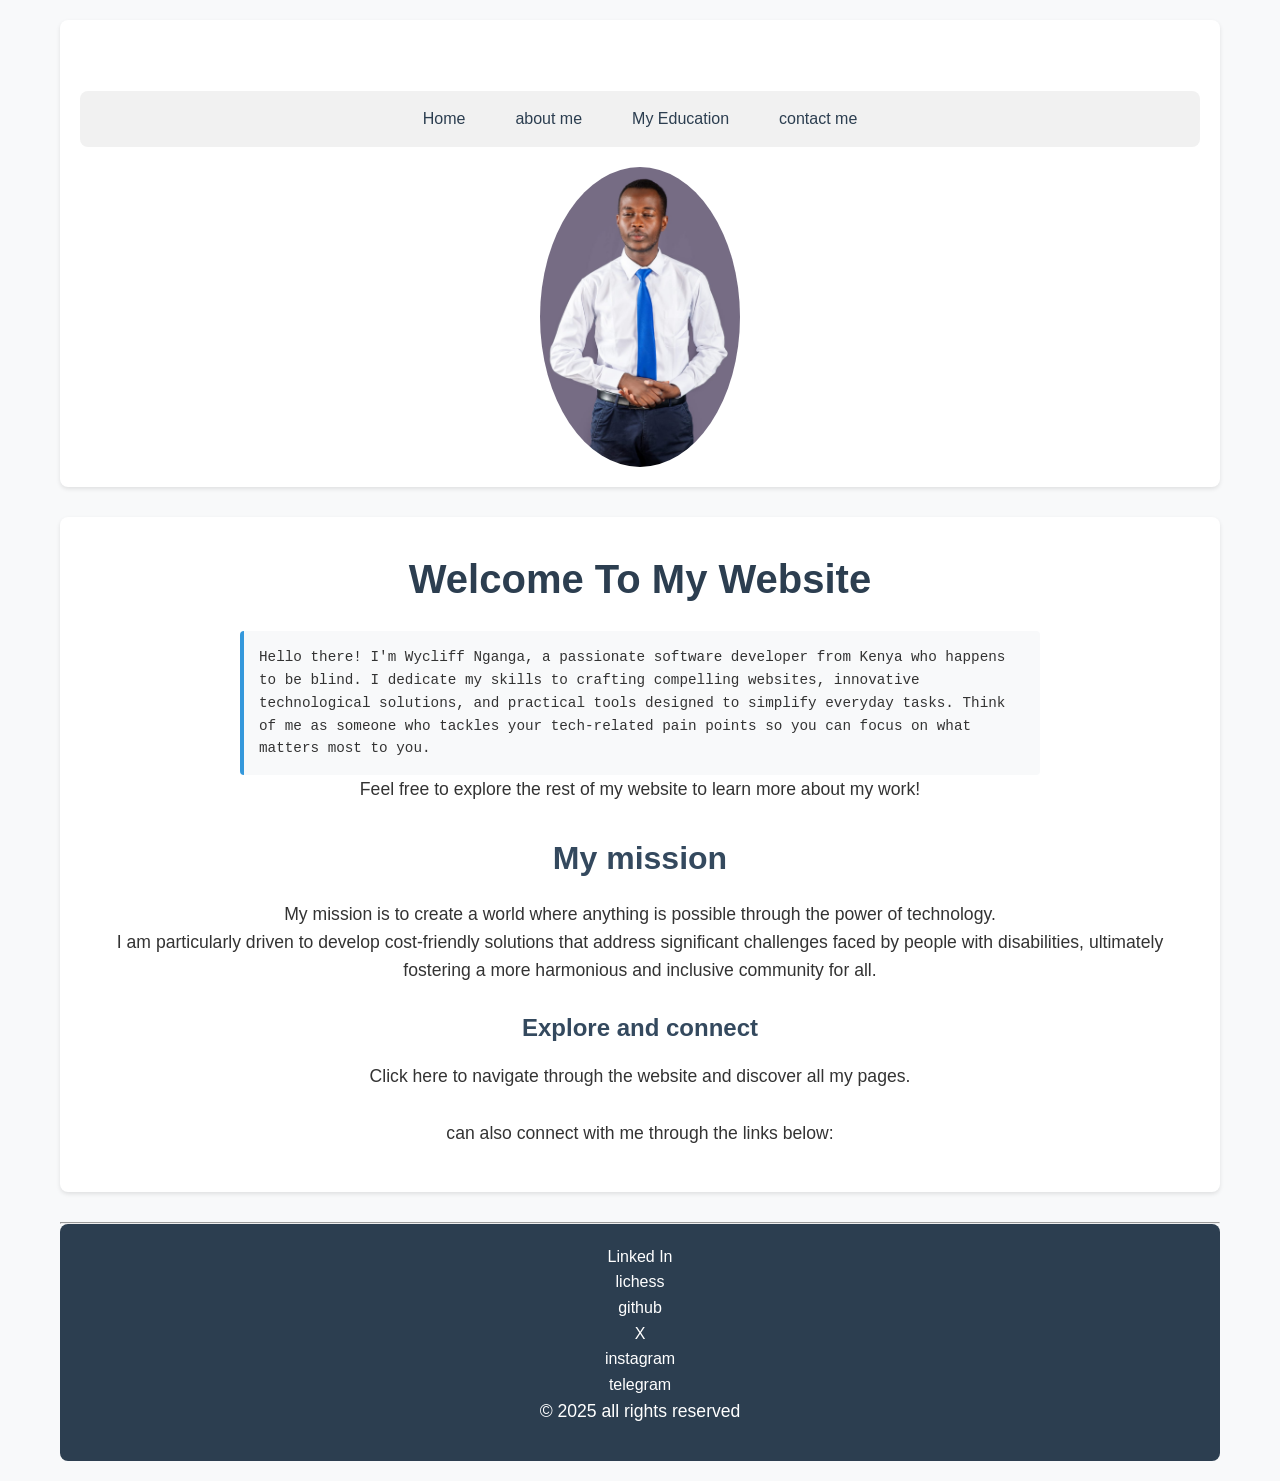
<file: index.html>
<!DOCTYPE html>
<html lang="en">
    <head>
        <link rel="stylesheet" href="default.css">
<meta charset="UTF-8">
<meta name="description" content="Wycliff  nganga's portfolio website. ">
<meta name="keywords" content="portfolio, inclussivity, accesibility, HR, counsellor, Blind developer, wycliff nganga">
<meta name="author" content="Wycliff Nganga">
<meta name="viewport" content="width=device-width, initial-scale=1.0">
<title>Home page</title>
    </head>
    <body>
        <header>
            <a href="#mc">Skip to main content</a><br>
            <a href="#fc">Skip to footer</a><br>
            <img src="images/blue tie.jpg" alt="Wycliff in an official shirt and a blue tie">
            <nav id="nv">
            <ul ="none">
                <li><a href="index.html" target="_blank">Home</a></li>
                <li><a href="about.html" target="_blank">about me</a></li>
                <li><a href="education.html" target="_blank">My Education</a></li>
                <li><a href="contact.html" target="_blank">contact me</a></li>
            </ul>
        </nav>
    
        </header>
        <main id="mc">
            <h1>Welcome To My Website</h1>
<pre>Hello there! I'm Wycliff Nganga, a passionate software developer from Kenya who happens to be blind. I dedicate my skills to crafting compelling websites, innovative technological solutions, and practical tools designed to simplify everyday tasks. Think of me as someone who tackles your tech-related pain points so you can focus on what matters most to you.</pre>
<p>Feel free to explore the rest of my website to learn more about my work!</p>
<h2>My mission</h2>
<p>My mission is to create a world where anything is possible through the power of technology. <br>I am particularly driven to develop cost-friendly solutions that address significant challenges faced by people with disabilities, ultimately fostering a more harmonious and inclusive community for all.</p>
<h3>Explore and connect</h3>
<p>Click here to navigate through the website and discover all my pages.<br>
    <a href="#nv">back to navigation</a><br> can also connect with me through the links below:</p>
        </main>
        <hr>
        <footer id="fc">
            <a href="https://www.linkedin.com/in/wycliff-ndiki-nganga" target="_blank">Linked In</a><br>
<a href="https://www.lichess.org/starndiki" target="_blank">lichess</a><br>
<a href="https://github.com/starndiki" target="_blank">github</a><br>
<a href="https://x.com/wycliff_ndiki" target ="_blank">X</a><br>
<a href="https://www.instagram.com/cliff_ndiki" target="_blank">instagram</a><br>
<a href="https://t.me/starndiki" target="_blank">telegram</a><br>
            <p>&copy; 2025 all rights reserved</p>
        </footer>
    </body>
</html>
</file>
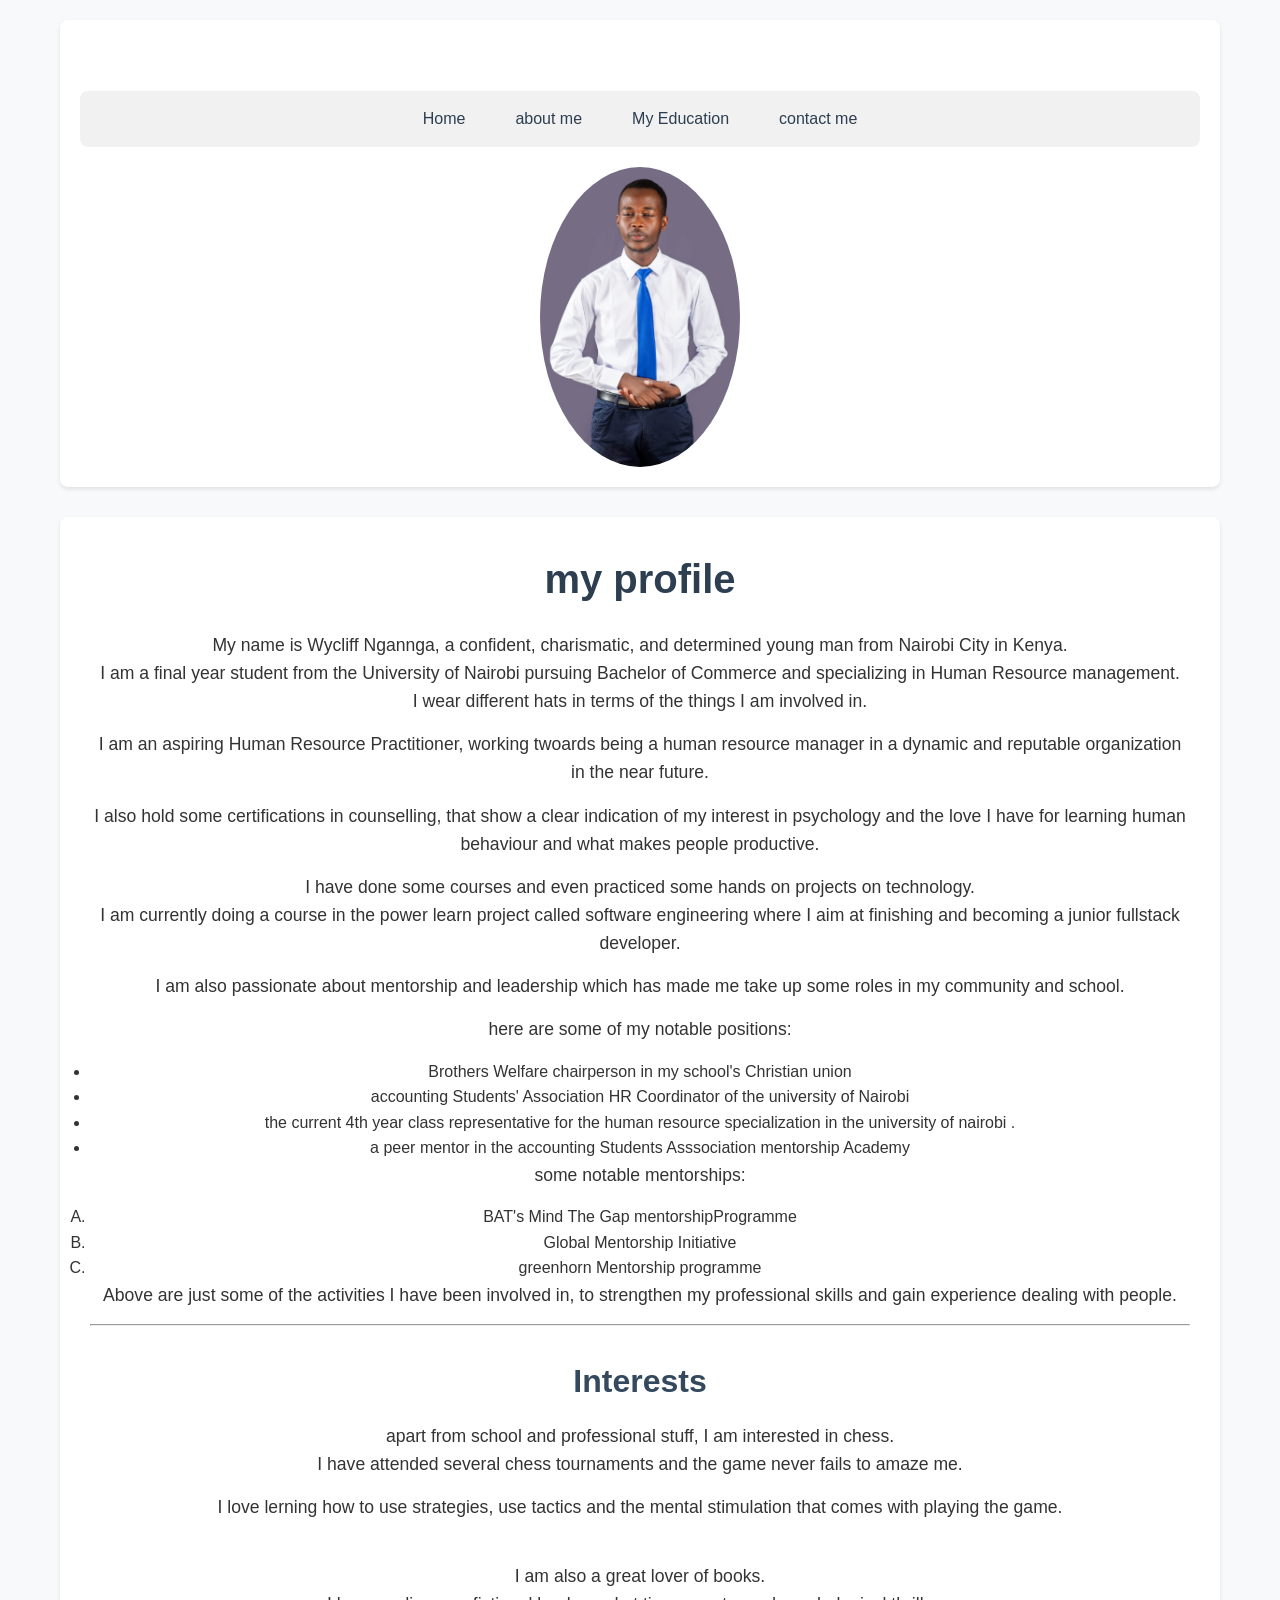
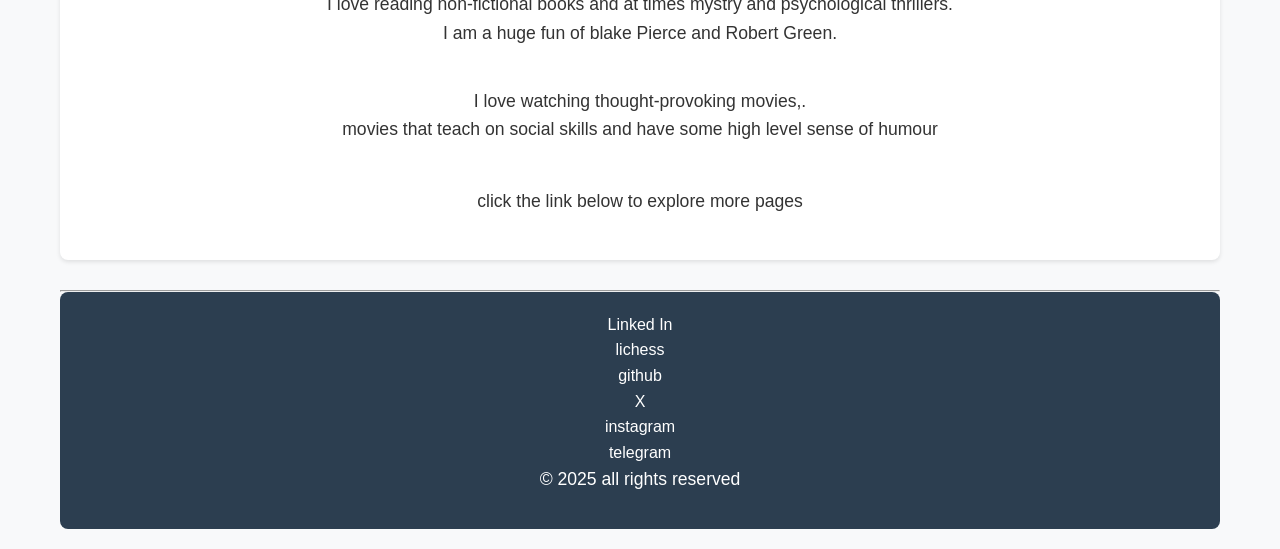
<file: about.html>
<!DOCTYPE html>
<html ="en">
    <head>
        <link rel="stylesheet" href="default.css">
<meta charset="UTF-8">
<meta name="description" content="Wycliff  nganga's portfolio website. ">
<meta name="keywords" content="portfolio, inclussivity, accesibility, HR, counsellor, Blind developer, wycliff nganga">
<meta name="author" content="Wycliff Nganga">
<meta name="viewport" content="width=device-width, initial-scale=1.0">
<title>About Me</title>
    </head>
    <body>
        <header>
            <a href="#mc">Skip to main content</a><br>
            <a href="#fc">Skip to footer</a><br>
            <img src="images/blue tie.jpg" alt="Wycliff in an official shirt and a blue tie">
            <nav id="nv">
                <ul ="none">
                    <li><a href="index.html" target="_blank">Home </a></li>
                    <li><a href="about.html" target="_blank">about me</a></li>
                    <li><a href="education.html" target="_blank">My Education</a></li>
                    <li><a href="contact.html" target="_blank">contact me</a></li>
                </ul>
            </nav>
        </header>
        <main id="mc">
            <h1>my profile</h1>
<p>My name is Wycliff Ngannga, a confident, charismatic, and determined young man from Nairobi City in Kenya.<br>
    I am a final year student from the University of Nairobi pursuing Bachelor of Commerce and specializing in Human Resource management.<br>
    I wear different hats in terms of the things I am involved in. 
</p>
<p>I am an aspiring Human Resource Practitioner, working twoards being a human resource manager in a dynamic and reputable organization in the near future.</p>
<p>I also hold some certifications in counselling, that show a clear indication of my interest in psychology and the love I have for learning human behaviour and what makes people productive.</p>
<p>I have done some courses and even practiced some hands on projects on technology.<br>
I am currently doing a course in the power learn project called software engineering where I aim at finishing and becoming a junior fullstack developer.</p>
<p> I am also passionate about mentorship and leadership which has made me take up some roles in my community and school.</p>
<p>here are some of my notable positions:</p>
<ul>
    <li>Brothers Welfare chairperson in my school's Christian union
    <li>accounting Students' Association HR Coordinator of the university of Nairobi</li>
    <li>the current 4th year class representative for the human resource specialization in the university of nairobi .</li>
    <LI>a peer mentor in the accounting Students Asssociation mentorship Academy</LI>
    </ul>
    <p>some notable mentorships:</p>
    <ol type="A">
<li>BAT's Mind The Gap mentorshipProgramme</li>
<li>Global Mentorship Initiative</li>
<li>greenhorn Mentorship programme</li>
    </ol>
<p>Above are just some of the activities I have been involved in, to strengthen my professional skills and gain experience dealing with people.</p>
<hr>
<h2>Interests</h2>
<p>apart from school and professional stuff, I am interested in chess. <br>
I have attended several chess tournaments and the game never fails to amaze me. </p>
<p> I love lerning how to use strategies, use tactics and the mental stimulation that comes with playing the game.</p>
<br>
<p>I am also a great lover of books.<br>
I love reading non-fictional books and at times mystry and psychological thrillers.<br>
I am a huge fun of blake Pierce and Robert Green.</p>
<br>
<p>I love watching thought-provoking movies,.<br>
movies that teach on social skills and have some high level sense of humour<br><br>
<p>click the link below to explore more pages</p>
<a href="#nv">back to navigation mennu</a>
</p>
</main>
<hr>
        <footer id="fc">
            <a href="https://www.linkedin.com/in/wycliff-ndiki-nganga" target="_blank">Linked In</a><br>
<a href="https://www.lichess.org/starndiki" target="_blank">lichess</a><br>
<a href="https://github.com/starndiki" target="_blank">github</a><br>
<a href="https://x.com/wycliff_ndiki" target ="_blank">X</a><br>
<a href="https://www.instagram.com/cliff_ndiki" target="_blank">instagram</a><br>
<a href="https://t.me/starndiki" target="_blank">telegram</a><br>
            <p>&copy; 2025 all rights reserved</p>
        </footer>
    </body>
</html>
</file>
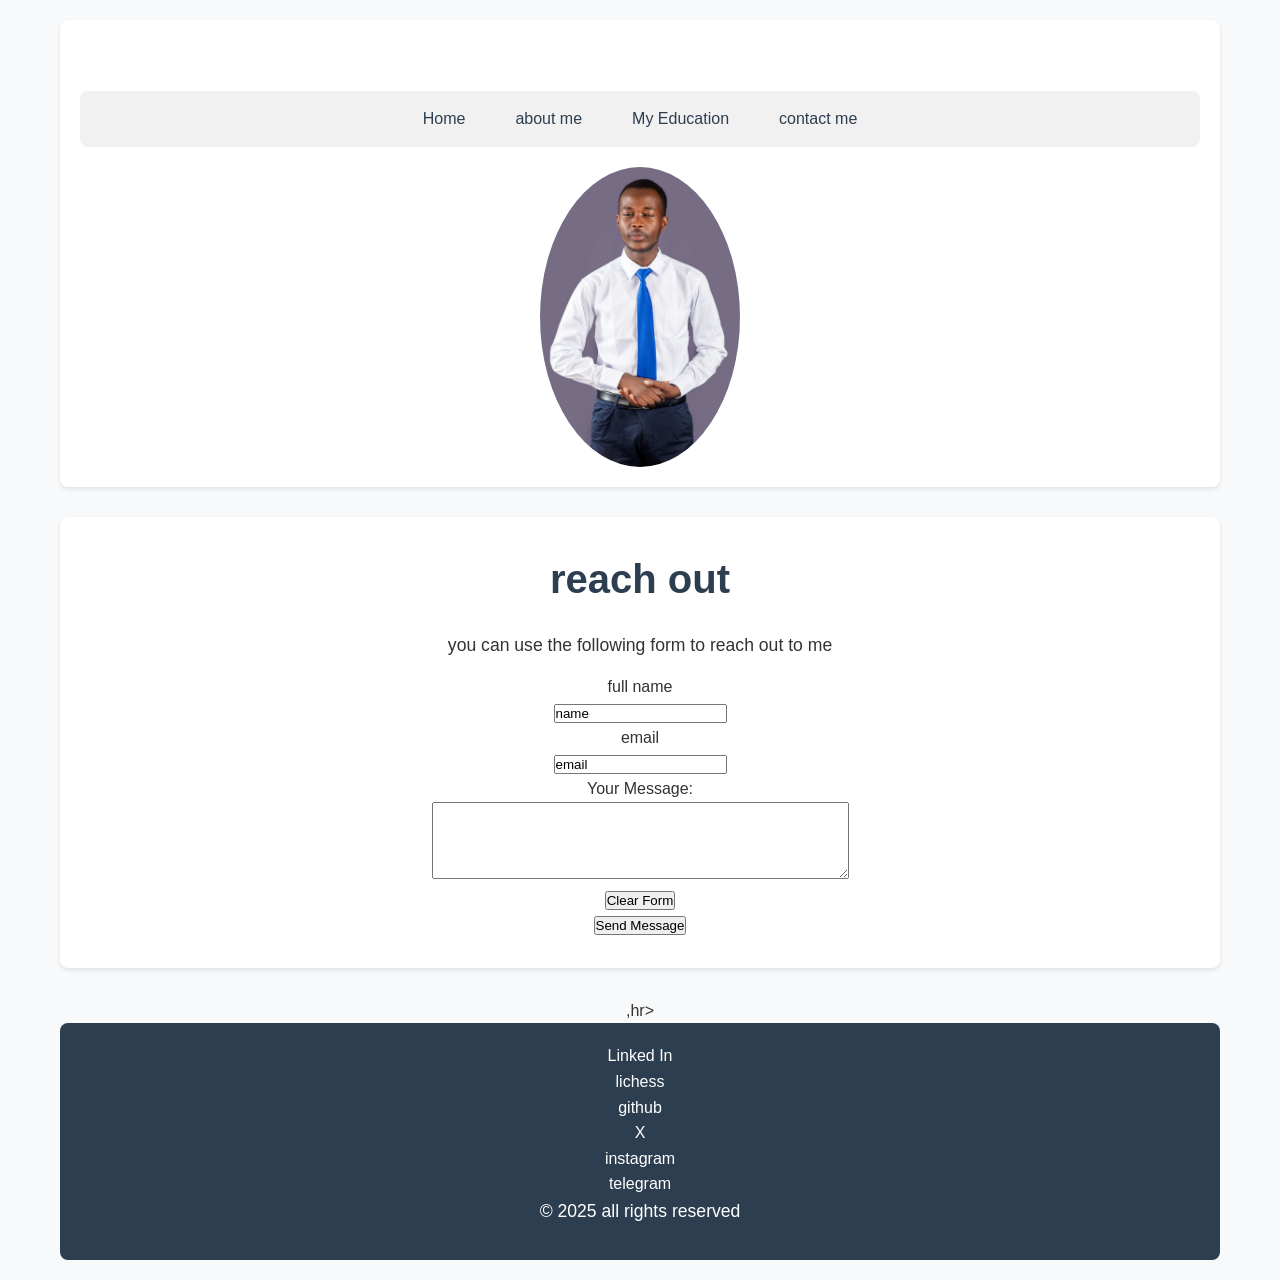
<file: contact.html>
<!DOCTYPE html>
<html lang="en">
    <head>
        <link rel="stylesheet" href="default.css">
<meta charset="UTF-8">
<meta name="description" content="Wycliff  nganga's portfolio website. ">
<meta name="keywords" content="portfolio, inclussivity, accesibility, HR, counsellor, Blind developer, wycliff nganga">
<meta name="author" content="Wycliff Nganga">
<meta name="viewport" content="width=device-width, initial-scale=1.0">
<title>Contact Me</title>
    </head>
    <body>
        <header>
            <a href="#mc">Skip to main content</a><br>
            <a href="#fc">Skip to footer</a><br>
            <img src="images/blue tie.jpg" alt="Wycliff in an official shirt and a blue tie">
            <nav>
                <ul ="none">
                    <li><a href="index.html" target="_blank">Home </a></li>
                    <li><a href="about.html" target="_blank">about me</a></li>
                    <li><a href="education.html" target="_blank">My Education</a></li>
                    <li><a href="contact.html" target="_blank">contact me</a></li>
                </ul>
            </nav>            
        </header>
        <main id="mc">
            <h1>reach out</h1>
<p>you can use the following form to reach out to me</p>
<form action="thanks.html" method="get">
    <label for="name">full name</label><br>
    <input type="text" id="name" value="name" placeholder="type your your full name here" required><br>
    <label for="email">email</label><br>
    <input type="email" id="email" value="email" placeholder="type your valid email here" required><br>
    <label for="message">Your Message:</label><br>
<textarea id="message" name="message" rows="5" cols="50" required></textarea><br>
<input type="reset" value="Clear Form"><br>
<input type="submit" value="Send Message"><br>
</form>
</forms>
        </main>
        ,hr>
        <footer id="fc">
            <a href="https://www.linkedin.com/in/wycliff-ndiki-nganga" target="_blank">Linked In</a><br>
<a href="https://www.lichess.org/starndiki" target="_blank">lichess</a><br>
<a href="https://github.com/starndiki" target="_blank">github</a><br>
<a href="https://x.com/wycliff_ndiki" target ="_blank">X</a><br>
<a href="https://www.instagram.com/cliff_ndiki" target="_blank">instagram</a><br>
<a href="https://t.me/starndiki" target="_blank">telegram</a><br>
            <p>&copy; 2025 all rights reserved</p>
        </footer>
    </body>
</html>
</file>
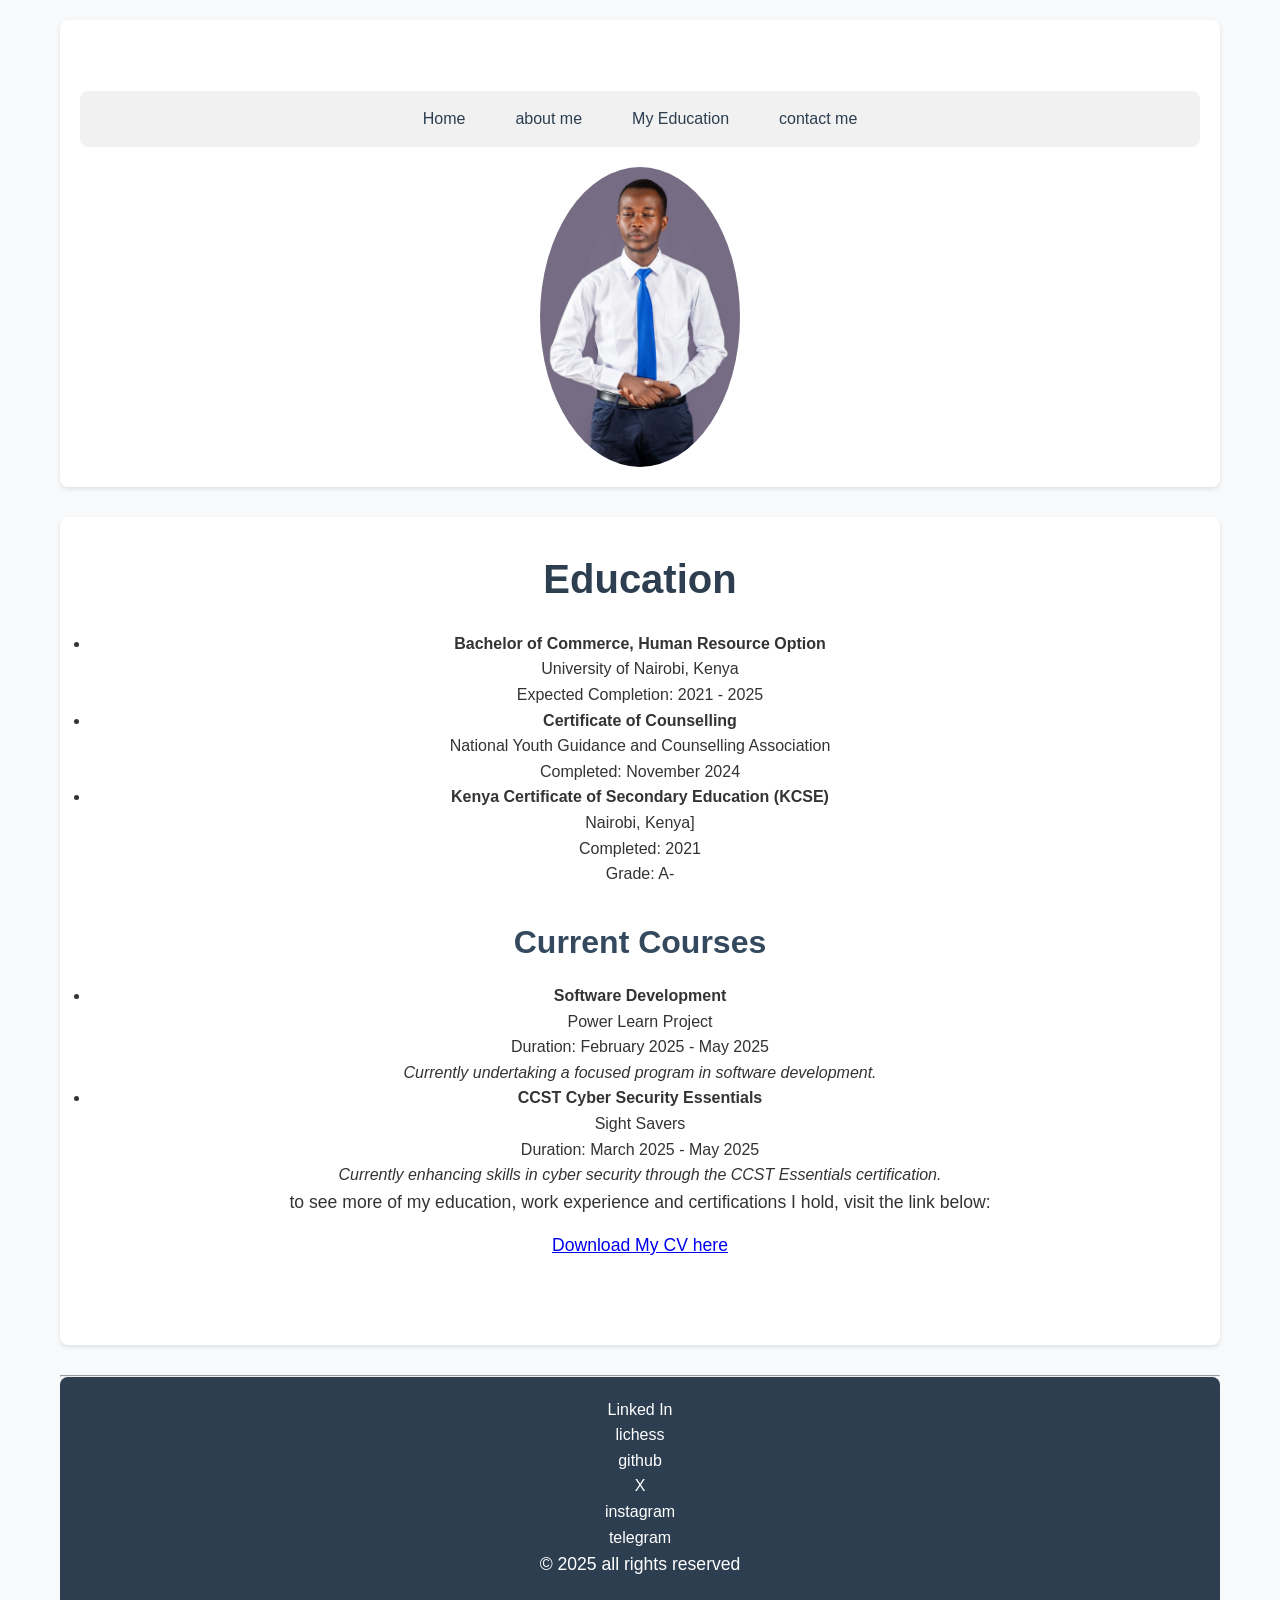
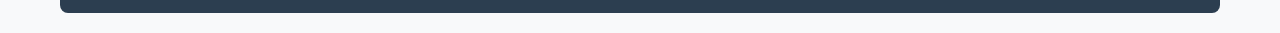
<file: education.html>
<!DOCTYPE html>
<html lang="en">
    <head>
        <link rel="stylesheet" href="default.css">
<meta charset="UTF-8">
<meta name="description" content="Wycliff  nganga's portfolio website. ">
<meta name="keywords" content="portfolio, inclussivity, accesibility, HR, counsellor, Blind developer, wycliff nganga">
<meta name="author" content="Wycliff Nganga">
<meta name="viewport" content="width=device-width, initial-scale=1.0">
<title>Education</title>
    </head>
    <body>
        <header>
            <a href="#mc">Skip to main content</a><br>
            <a href="#fc">Skip to footer</a><br>
            <img src="images/blue tie.jpg" alt="Wycliff in an official shirt and a blue tie">
            <nav id="nv">
                <ul ="none">
                    <li><a href="index.html" target="_blank">Home </a></li>
                    <li><a href="about.html" target="_blank">about me</a></li>
                    <li><a href="education.html" target="_blank">My Education</a></li>
                    <li><a href="contact.html" target="_blank">contact me</a></li>
                </ul>                    
            </nav>
        </header>
        <main id="mc">
            <section>
                <h1>Education</h1>
                <ul>
                  <li>
                    <strong>Bachelor of Commerce, Human Resource Option</strong><br>
                    University of Nairobi, Kenya <br>
                    Expected Completion: 2021 - 2025
                  </li>
                  <li>
                    <strong>Certificate of Counselling</strong><br>
                    National Youth Guidance and Counselling Association<br>
                    Completed: November 2024
                  </li>
                  <li>
                    <strong>Kenya Certificate of Secondary Education (KCSE)</strong><br>
                    Nairobi, Kenya]<br>
                    Completed: 2021<br>
                    Grade: A-
                  </li>
                </ul>
              
                <h2>Current Courses</h2>
                <ul>
                  <li>
                    <strong>Software Development</strong><br>
                    Power Learn Project<br>
                    Duration: February 2025 - May 2025<br>
                    <em>Currently undertaking a focused program in software development.</em>
                  </li>
                  <li>
                    <strong>CCST Cyber Security Essentials</strong><br>
                    Sight Savers<br>
                    Duration: March 2025 - May 2025<br>
                    <em>Currently enhancing skills in cyber security through the CCST Essentials certification.</em>
                  </li>
                </ul>
              
                <p>to see more of my education, work experience and certifications I hold, visit the link below:</p>
                <div>
                  <p><a href="WYCLIFF_NDIKI_NGANGA_CV.pdf" target="_blank" download="WYCLIFF_NDIKI_NGANGA_CV.pdf">Download My CV here</a></p>
                  </div>
              </section>
            <br>
<p><a href="#nv">back to navigation menu</a></p>
        </main>
        <hr>
        <footer id="fc">
            <a href="https://www.linkedin.com/in/wycliff-ndiki-nganga" target="_blank">Linked In</a><br>
<a href="https://www.lichess.org/starndiki" target="_blank">lichess</a><br>
<a href="https://github.com/starndiki" target="_blank">github</a><br>
<a href="https://x.com/wycliff_ndiki" target ="_blank">X</a><br>
<a href="https://www.instagram.com/cliff_ndiki" target="_blank">instagram</a><br>
<a href="https://t.me/starndiki" target="_blank">telegram</a><br>
            <p>&copy; 2025 all rights reserved</p>
        </footer>
    </body>
</html>
</file>
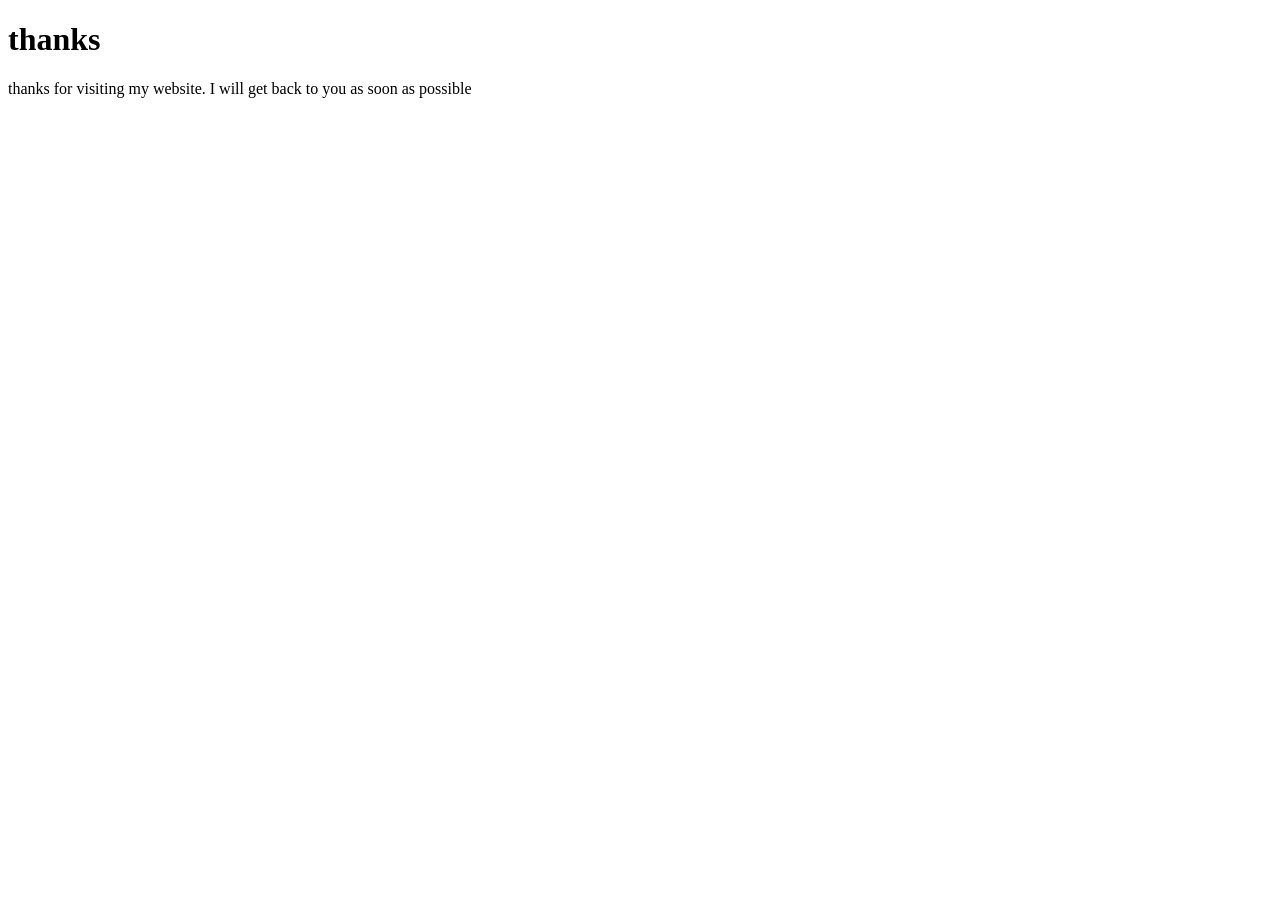
<file: thanks.html>
<!DOCTYPE html>
<html>
    <head>
        <title>thank you</title>
    </head>
    <body>
        <h1>thanks</h1>
        <p>thanks for visiting my website. I will get back to you as soon as possible</p>
    </body>
</html>
</file>
<file: default.css>
/* Reset and base styles */
* {
    margin: 0;
    padding: 0;
    box-sizing: border-box;
}

body {
    font-family: 'Segoe UI', Tahoma, Geneva, Verdana, sans-serif;
    line-height: 1.6;
    color: #333;
    background-color: #f8f9fa;
    max-width: 1200px;
    margin: 0 auto;
    padding: 20px;
    text-align: center;
}

/* Header styles */
header {
    background-color: #ffffff;
    padding: 20px;
    border-radius: 8px;
    box-shadow: 0 2px 4px rgba(0,0,0,0.1);
    margin-bottom: 30px;
    display: flex;
    flex-direction: column;
}

/* Navigation styles */
nav {
    background-color: #f1f1f1;
    padding: 15px;
    border-radius: 8px;
    margin-bottom: 20px;
    order: 1;
}

nav ul {
    list-style-type: none;
    display: flex;
    justify-content: center;
    gap: 20px;
    flex-wrap: wrap;
}

nav a {
    text-decoration: none;
    color: #2c3e50;
    font-weight: 500;
    padding: 8px 15px;
    border-radius: 4px;
    transition: background-color 0.3s ease;
}

nav a:hover {
    background-color: #e0e0e0;
}

header img {
    max-width: 200px;
    height: auto;
    border-radius: 50%;
    display: block;
    margin: 0 auto;
    order: 2;
}

/* Main content styles */
main {
    background-color: #ffffff;
    padding: 30px;
    border-radius: 8px;
    box-shadow: 0 2px 4px rgba(0,0,0,0.1);
    margin-bottom: 30px;
    text-align: center;
}

h1 {
    color: #2c3e50;
    font-size: 2.5em;
    margin-bottom: 20px;
}

h2 {
    color: #34495e;
    font-size: 2em;
    margin: 30px 0 15px;
}

h3 {
    color: #34495e;
    font-size: 1.5em;
    margin: 25px 0 15px;
}

p, pre {
    margin-bottom: 15px;
    font-size: 1.1em;
    text-align: center;
}

pre {
    white-space: pre-wrap;
    background-color: #f8f9fa;
    padding: 15px;
    border-radius: 4px;
    border-left: 4px solid #3498db;
    display: inline-block;
    text-align: left;
    max-width: 800px;
    margin: 0 auto;
}

/* Footer styles */
footer {
    background-color: #2c3e50;
    color: #ffffff;
    padding: 20px;
    border-radius: 8px;
    text-align: center;
}

footer a {
    color: #ffffff;
    text-decoration: none;
    margin: 0 10px;
    transition: color 0.3s ease;
}

footer a:hover {
    color: #3498db;
}

/* Skip links */
a[href^="#"] {
    position: absolute;
    left: -9999px;
    padding: 8px 15px;
    background-color: #2c3e50;
    color: white;
    border-radius: 4px;
}

a[href^="#"]:focus {
    position: static;
    left: auto;
}

/* Responsive design */
@media (max-width: 768px) {
    body {
        padding: 10px;
    }
    
    nav ul {
        flex-direction: column;
        align-items: center;
        gap: 10px;
    }
    
    h1 {
        font-size: 2em;
    }
    
    h2 {
        font-size: 1.5em;
    }
    
    h3 {
        font-size: 1.2em;
    }
}

/* Accessibility improvements */
:focus {
    outline: 3px solid #3498db;
    outline-offset: 2px;
}

/* Print styles */
@media print {
    body {
        background-color: white;
        color: black;
    }
    
    nav, footer {
        display: none;
    }
    
    a {
        text-decoration: none;
        color: black;
    }
}
</file>
